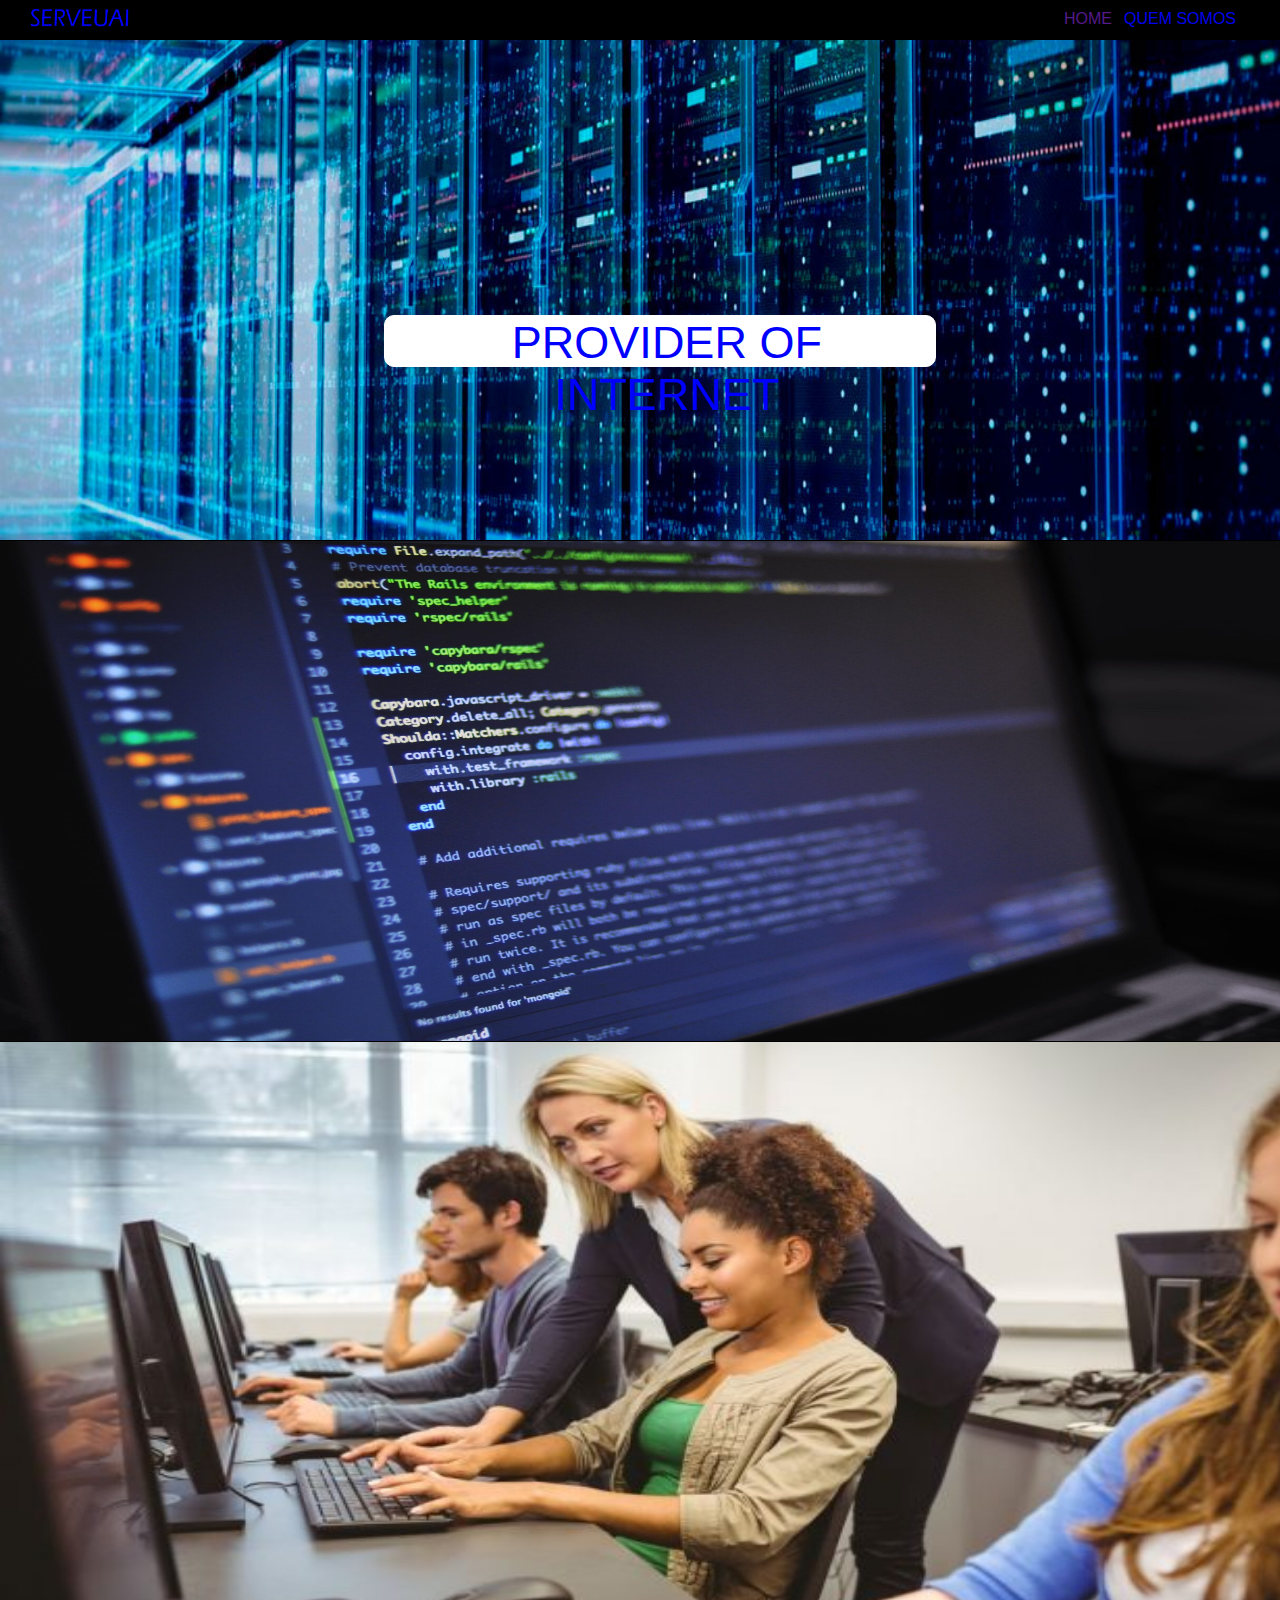
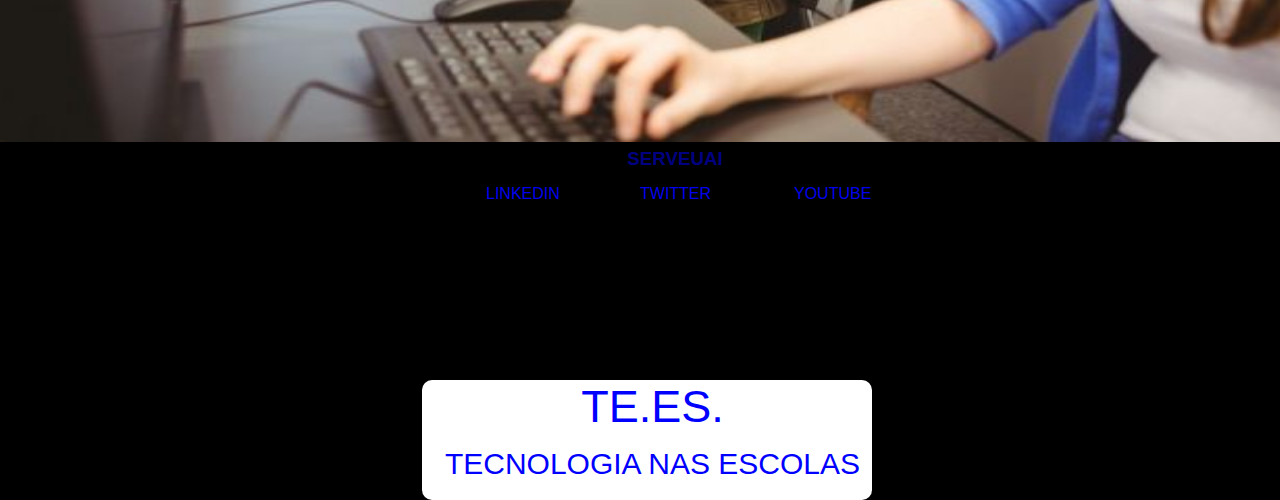
<file: index/index.html>
<!DOCTYPE html>
    <html lang="en">
        <head>
            <meta charset="UTF-8">
            <meta http-equiv="X-UA-Compatible" content="IE=edge">
            <meta name="viewport" content="width=device-width, initial-scale=1.0">
            <link rel="stylesheet" type="text/css" href="../css/style.css">
            <title>SERVEUAI TECHNOLOGIES</title>
        </head>
        <body>
            <div id="general">
                <header>
                    <img src="../images/SERVEUAI.png" alt="" id="logo">
                    <nav id="nav-bar">
                        <ul id="ul-li">
                            <li class="unic-menu-nav-bar">
                                <a href="">HOME</a>
                            </li>
                            <li class="unic-menu-nav-bar">
                                <a href="../index/who-we-are.html">QUEM SOMOS</a>
                            </li>
                        </ul>
                    </nav>
                </header>
                <div id="const">
                    <section id="pub1">
                        <img src="../images/servidores-de-servicos-via-internet-faq-controle-net.jpg" alt="" id="server">
                        <div id="link1">
                            <a href="../index/server.html" id="link-img1" class="img-general">PROVIDER OF INTERNET</a>
                        </div>
                    </section>
                    <section id="pub1">
                        <img src="../images/pexels-luis-gomes-546819-scaled.jpg" alt="" id="sistem">
                        <div id="link2">
                            <a href="../index/sistem.html" id="link-img2" class="img-general">DEVELOPMENT OF SITES AND SYSTEMS</a>
                        </div>
                    </section>
                    <section id="pub1">
                        <img src="../images/202305-curso-tecnico-em-informatica-tire-suas-duvidas-649x433.jpg" alt="" id="course">
                        <div id="link3">
                            <a href="../index/tees.html" id="link-img3" class="img-general">TE.ES. <br><span>TECNOLOGIA NAS ESCOLAS</span></a>
                        </div>
                    </section>
                </div>
            </div>
            <footer>
                <h3>SERVEUAI</h3>
                <nav id="nav-footer">
                    <ul id="ul-footer">
                        <li id="li-footer">
                            <a href="https://www.linkedin.com/in/jo%C3%A3o-francisco-8b69a5239/" target="_blank" id="link1-footer">LINKEDIN</a>
                        </li>
                        <li id="li-footer">
                            <a href="https://twitter.com/rocketseat" target="_blank" id="link1-footer">TWITTER</a>
                        </li>
                        <li id="li-footer">
                            <a href="https://www.youtube.com/c/RocketSeat" target="_blank" id="link1-footer">YOUTUBE</a>
                        </li>
                    </ul>
                </nav>
            </footer>
        </body>
</html>
</file>
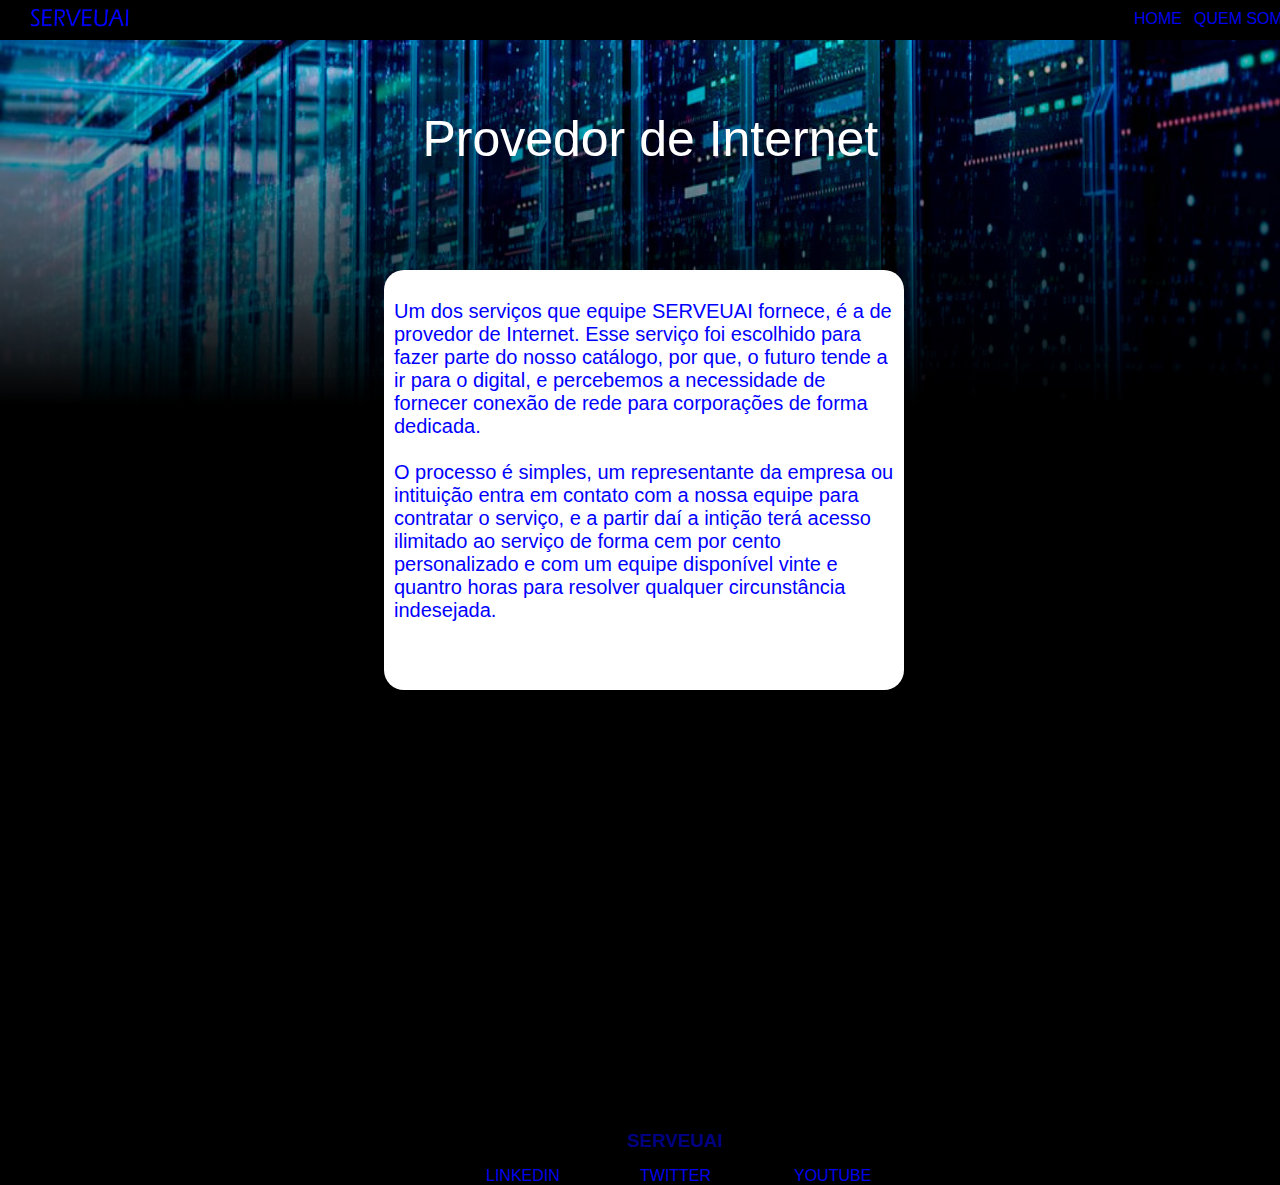
<file: index/server.html>
<!DOCTYPE html>
    <html lang="en">
        <head>
            <meta charset="UTF-8">
            <meta http-equiv="X-UA-Compatible" content="IE=edge">
            <meta name="viewport" content="width=device-width, initial-scale=1.0">
            <link rel="stylesheet" type="text/css" href="../css/server.css">
            <title>Provedor de Internet</title>
        </head>
        <body>
            <div id="general">
                <header>
                    <img src="../images/SERVEUAI.png" alt="" id="logo">
                    <nav id="nav-bar">
                        <ul id="ul-li">
                            <li class="unic-menu-nav-bar">
                                <a href="../index/index.html">HOME</a>
                            </li>
                            <li class="unic-menu-nav-bar">
                                <a href="../index/who-we-are.html">QUEM SOMOS</a>
                            </li>
                        </ul>
                    </nav>
                </header>
                <img src="../images/servidores-de-servicos-via-internet-faq-controle-net.jpg" alt="" id="img-suits">
                <div id="const">
                    <div id="text-h2">
                        <p id="text-t">Provedor de Internet</p>
                    </div>
                    <div id="who-we-are">
                        <div id="apren-text">
                            <p>
                                Um dos serviços que equipe SERVEUAI fornece, é a de provedor de Internet. Esse serviço
                                foi escolhido para fazer parte do nosso catálogo, por que, o futuro tende a ir para o digital, 
                                e percebemos a necessidade de fornecer conexão de rede para corporações de forma dedicada. <br>
                                <br>
                                O processo é simples, um representante da empresa ou intituição entra em contato com a nossa equipe
                                para contratar o serviço, e a partir daí a intição terá acesso ilimitado ao serviço de forma cem por cento 
                                personalizado e com um equipe disponível vinte e quantro horas para resolver qualquer circunstância indesejada. <br>
                                <br>
                            </p>
                        </div>
                    </div>
                </div>
            </div>
            <footer>
                <h3>SERVEUAI</h3>
                <nav id="nav-footer">
                    <ul id="ul-footer">
                        <li id="li-footer">
                            <a href="https://www.linkedin.com/in/jo%C3%A3o-francisco-8b69a5239/" target="_blank" id="link1-footer">LINKEDIN</a>
                        </li>
                        <li id="li-footer">
                            <a href="https://twitter.com/rocketseat" target="_blank" id="link1-footer">TWITTER</a>
                        </li>
                        <li id="li-footer">
                            <a href="https://www.youtube.com/c/RocketSeat" target="_blank" id="link1-footer">YOUTUBE</a>
                        </li>
                    </ul>
                </nav>
            </footer>
        </body>
    </html>
</file>
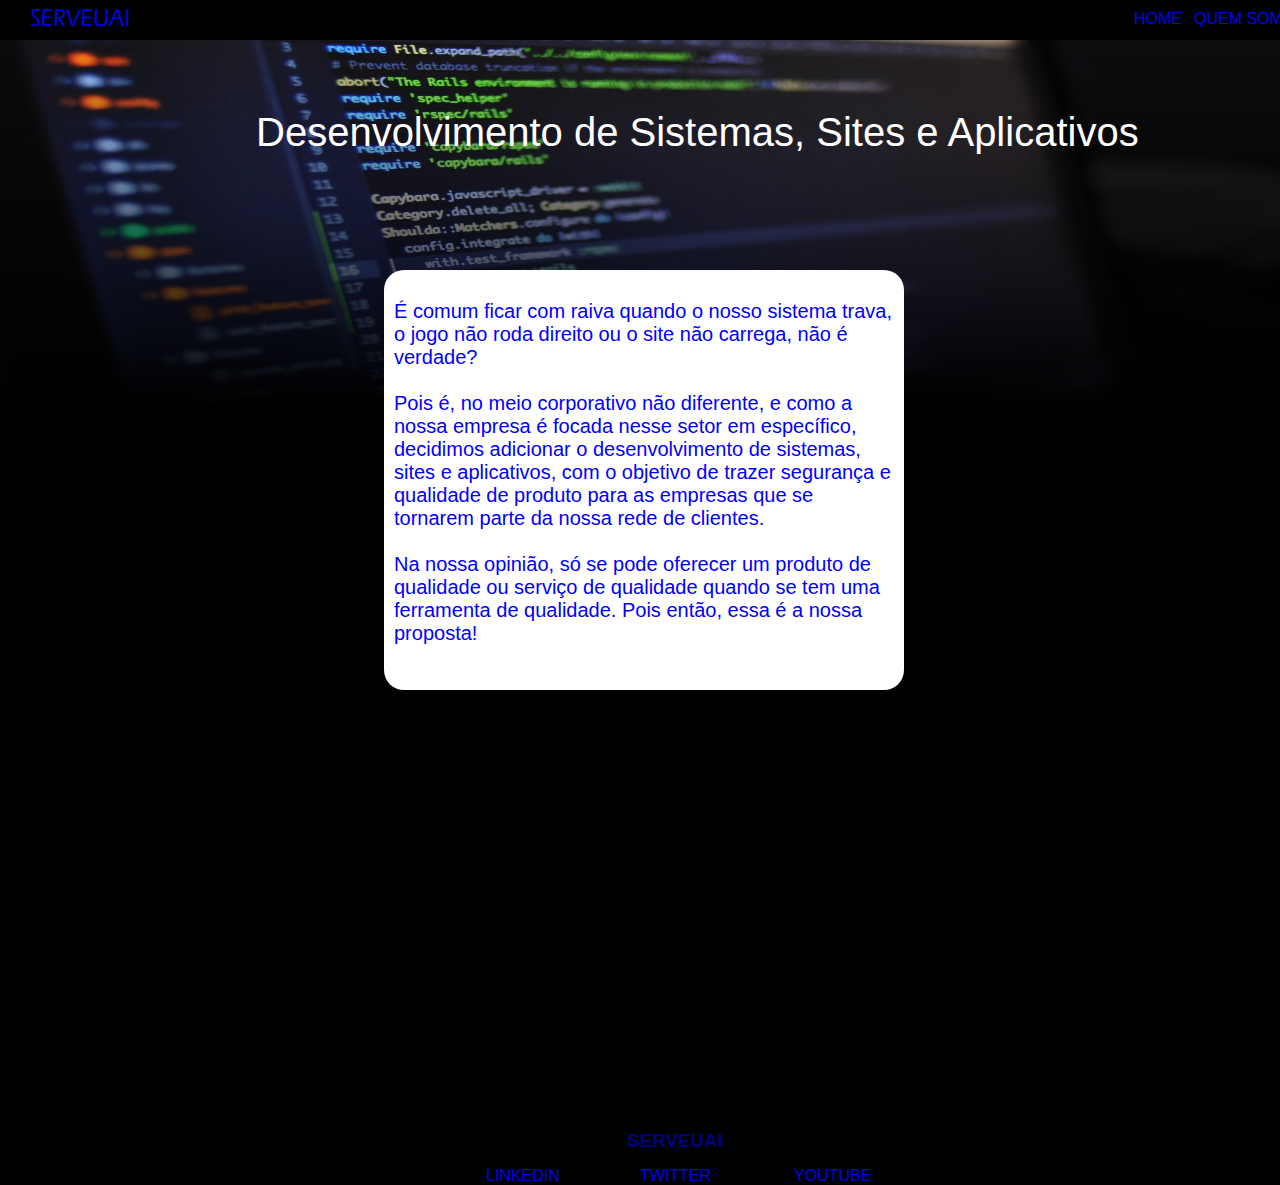
<file: index/sistem.html>
<!DOCTYPE html>
    <html lang="en">
        <head>
            <meta charset="UTF-8">
            <meta http-equiv="X-UA-Compatible" content="IE=edge">
            <meta name="viewport" content="width=device-width, initial-scale=1.0">
            <link rel="stylesheet" type="text/css" href="../css/sistem.css">
            <title>Provedor de Internet</title>
        </head>
        <body>
            <div id="general">
                <header>
                    <img src="../images/SERVEUAI.png" alt="" id="logo">
                    <nav id="nav-bar">
                        <ul id="ul-li">
                            <li class="unic-menu-nav-bar">
                                <a href="../index/index.html">HOME</a>
                            </li>
                            <li class="unic-menu-nav-bar">
                                <a href="../index/who-we-are.html">QUEM SOMOS</a>
                            </li>
                        </ul>
                    </nav>
                </header>
                <img src="../images/pexels-luis-gomes-546819-scaled.jpg" alt="" id="img-suits">
                <div id="const">
                    <div id="text-h2">
                        <p id="text-t">Desenvolvimento de Sistemas, Sites e Aplicativos</p>
                    </div>
                    <div id="who-we-are">
                        <div id="apren-text">
                            <p>
                                É comum ficar com raiva quando o nosso sistema trava, o jogo não roda
                                direito ou o site não carrega, não é verdade? <br>
                                <br>
                                Pois é, no meio corporativo não diferente, e como a nossa empresa é focada
                                nesse setor em específico, decidimos adicionar o desenvolvimento de sistemas,
                                sites e aplicativos, com o objetivo de trazer segurança e qualidade de produto
                                para as empresas que se tornarem parte da nossa rede de clientes. <br>
                                <br>
                                Na nossa opinião, só se pode oferecer um produto de qualidade ou serviço de
                                qualidade quando se tem uma ferramenta de qualidade. Pois então, essa é a nossa 
                                proposta! <br>
                            </p>
                        </div>
                    </div>
                </div>
            </div>
            <footer>
                <h3>SERVEUAI</h3>
                <nav id="nav-footer">
                    <ul id="ul-footer">
                        <li id="li-footer">
                            <a href="https://www.linkedin.com/in/jo%C3%A3o-francisco-8b69a5239/" target="_blank" id="link1-footer">LINKEDIN</a>
                        </li>
                        <li id="li-footer">
                            <a href="https://twitter.com/rocketseat"  target="_blank"id="link1-footer">TWITTER</a>
                        </li>
                        <li id="li-footer">
                            <a href="https://www.youtube.com/c/RocketSeat" target="_blank" id="link1-footer">YOUTUBE</a>
                        </li>
                    </ul>
                </nav>
            </footer>
        </body>
    </html>
</file>
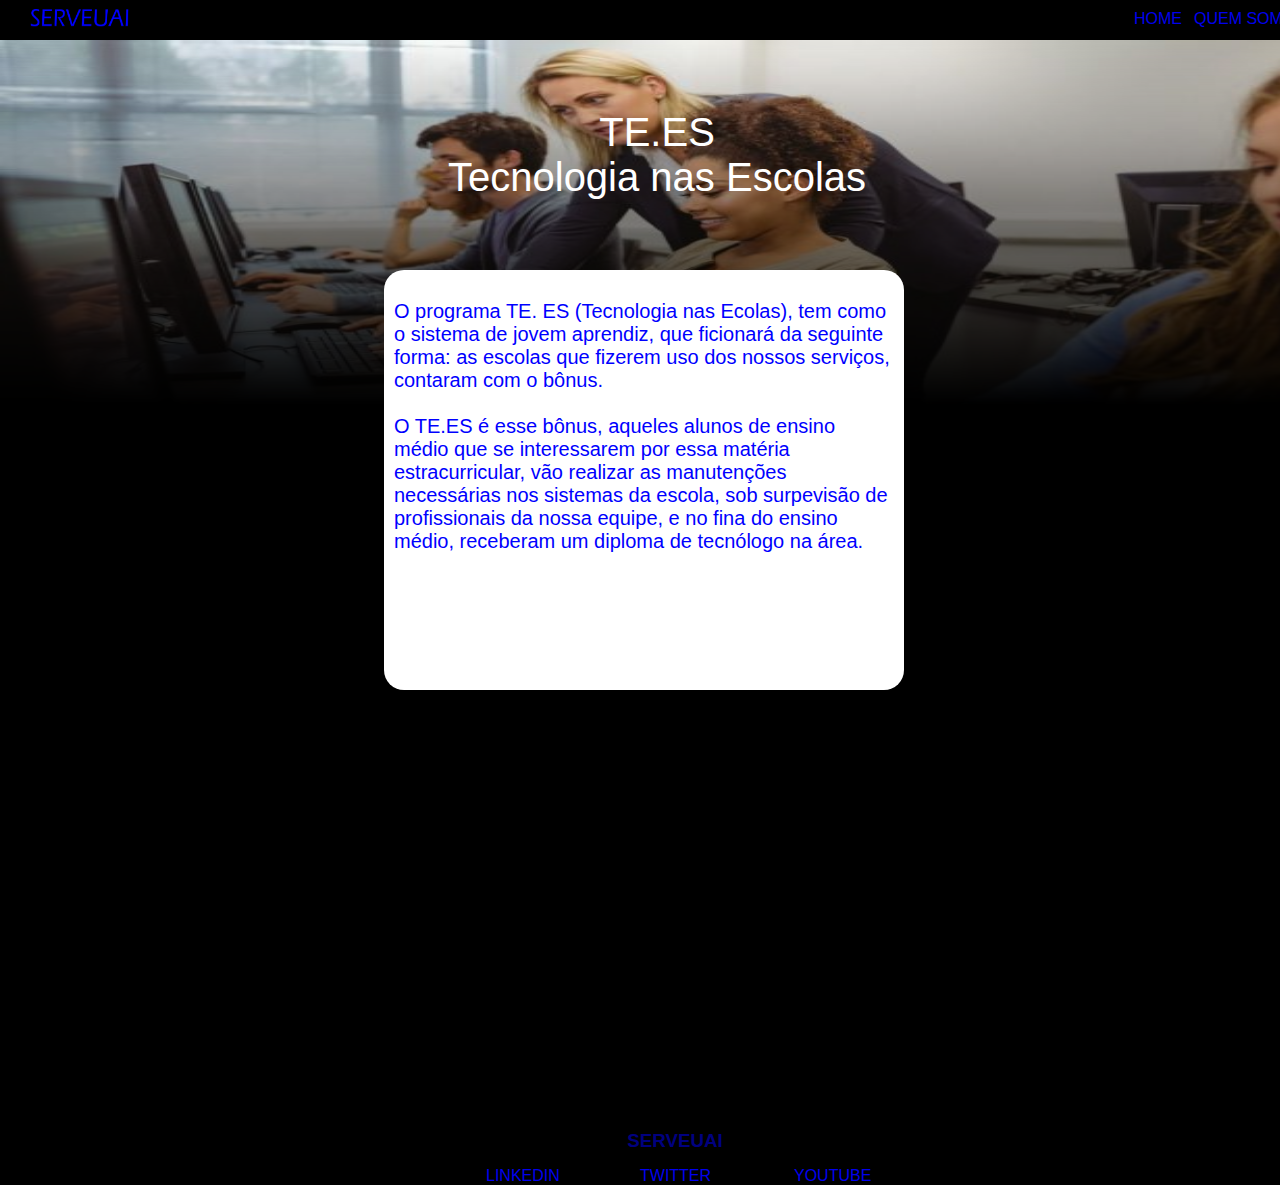
<file: index/tees.html>
<!DOCTYPE html>
    <html lang="en">
        <head>
            <meta charset="UTF-8">
            <meta http-equiv="X-UA-Compatible" content="IE=edge">
            <meta name="viewport" content="width=device-width, initial-scale=1.0">
            <link rel="stylesheet" type="text/css" href="../css/tees.css">
            <title>Provedor de Internet</title>
        </head>
        <body>
            <div id="general">
                <header>
                    <img src="../images/SERVEUAI.png" alt="" id="logo">
                    <nav id="nav-bar">
                        <ul id="ul-li">
                            <li class="unic-menu-nav-bar">
                                <a href="../index/index.html">HOME</a>
                            </li>
                            <li class="unic-menu-nav-bar">
                                <a href="../index/who-we-are.html">QUEM SOMOS</a>
                            </li>
                        </ul>
                    </nav>
                </header>
                <img src="../images/202305-curso-tecnico-em-informatica-tire-suas-duvidas-649x433.jpg" alt="" id="img-suits">
                <div id="const">
                    <div id="text-h2">
                        <p id="text-t">TE.ES <br> Tecnologia nas Escolas</p>
                    </div>
                    <div id="who-we-are">
                        <div id="apren-text">
                            <p>
                                O programa TE. ES (Tecnologia nas Ecolas), tem como o sistema de jovem
                                aprendiz, que ficionará da seguinte forma: as escolas que fizerem uso 
                                dos nossos serviços, contaram com o bônus. <br>
                                <br>
                                O TE.ES é esse bônus, aqueles alunos de ensino médio que se interessarem
                                por essa matéria estracurricular, vão realizar as manutenções necessárias
                                nos sistemas da escola, sob surpevisão de profissionais da nossa equipe,
                                e no fina do ensino médio, receberam um diploma de tecnólogo na área. <br>
                            </p>
                        </div>
                    </div>
                </div>
            </div>
            <footer>
                <h3>SERVEUAI</h3>
                <nav id="nav-footer">
                    <ul id="ul-footer">
                        <li id="li-footer">
                            <a href="https://www.linkedin.com/in/jo%C3%A3o-francisco-8b69a5239/" target="_blank" id="link1-footer">LINKEDIN</a>
                        </li>
                        <li id="li-footer">
                            <a href="https://twitter.com/rocketseat" target="_blank" id="link1-footer">TWITTER</a>
                        </li>
                        <li id="li-footer">
                            <a href="https://www.youtube.com/c/RocketSeat" target="_blank" id="link1-footer">YOUTUBE</a>
                        </li>
                    </ul>
                </nav>
            </footer>
        </body>
    </html>
</file>
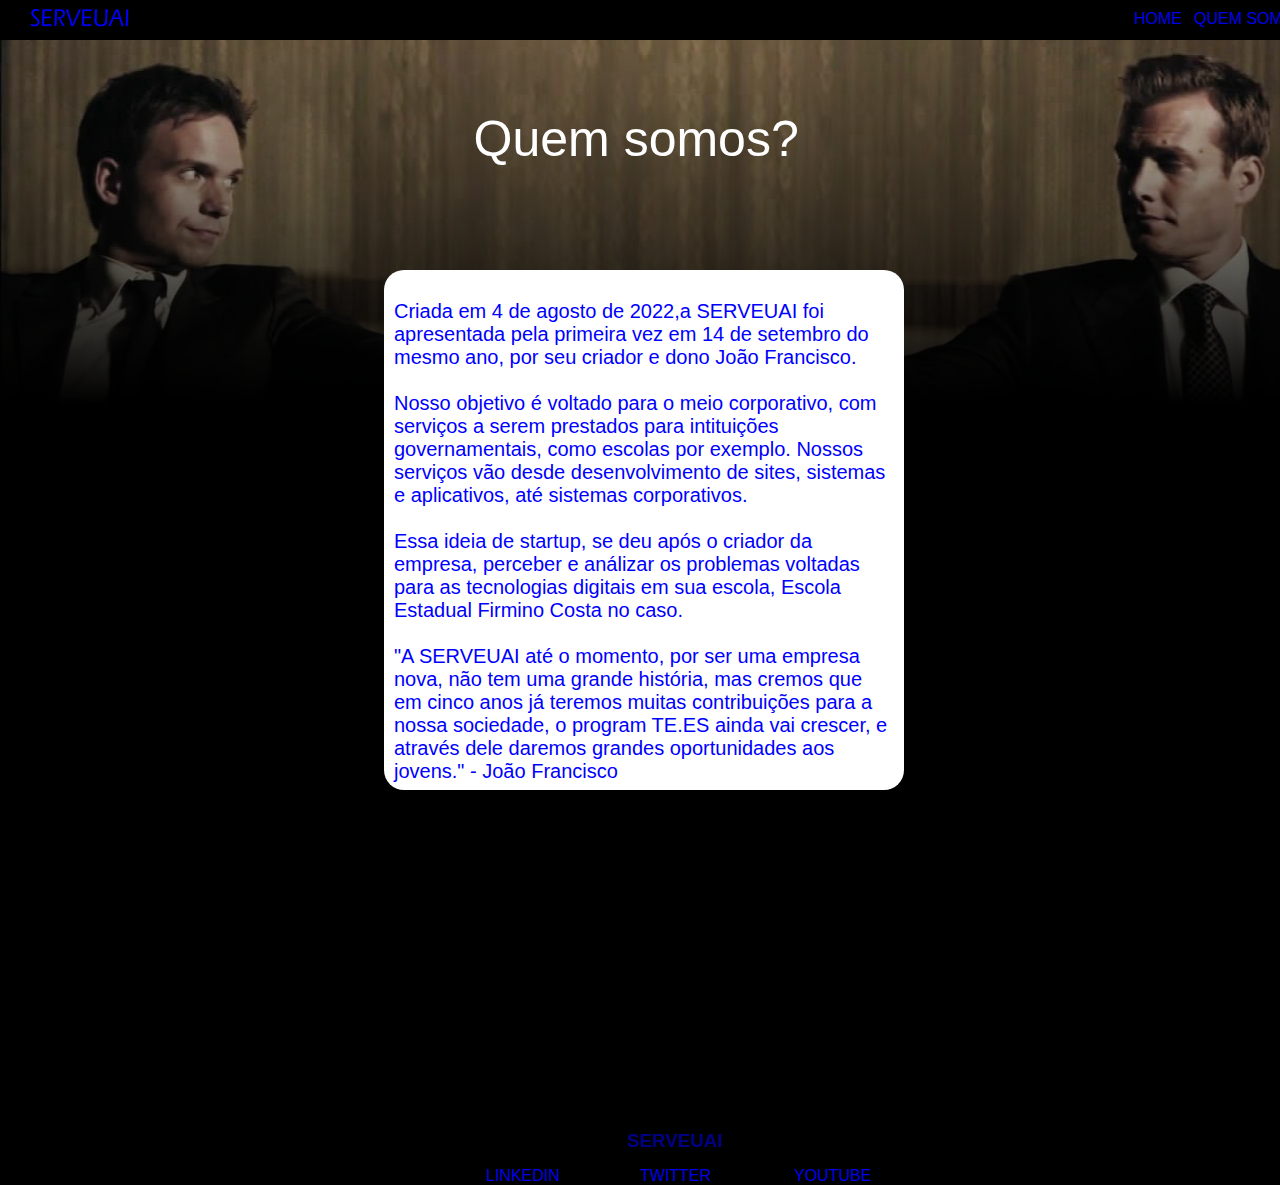
<file: index/who-we-are.html>
<!DOCTYPE html>
    <html lang="en">
        <head>
            <meta charset="UTF-8">
            <meta http-equiv="X-UA-Compatible" content="IE=edge">
            <meta name="viewport" content="width=device-width, initial-scale=1.0">
            <link rel="stylesheet" type="text/css" href="../css/who-we-are.css">
            <title>SERVEUAI TECHNOLOGIES</title>
        </head>
        <body>
            <div id="general">
                <header>
                    <img src="../images/SERVEUAI.png" alt="" id="logo">
                    <nav id="nav-bar">
                        <ul id="ul-li">
                            <li class="unic-menu-nav-bar">
                                <a href="../index/index.html">HOME</a>
                            </li>
                            <li class="unic-menu-nav-bar">
                                <a href="../index/who-we-are.html">QUEM SOMOS</a>
                            </li>
                        </ul>
                    </nav>
                </header>
                <img src="../images/suits.png" alt="" id="img-suits">
                <div id="const">
                    <div id="text-h2">
                        <p id="text-t">Quem somos?</p>
                    </div>
                    <div id="who-we-are">
                        <div id="apren-text">
                            <p>
                                 Criada em 4 de agosto de 2022,a SERVEUAI foi apresentada pela primeira vez em 14 de setembro do mesmo ano,
                                por seu criador e dono João Francisco. <br>
                                <br>
                                Nosso objetivo é voltado para o meio corporativo, com serviços a serem prestados para intituições governamentais,
                                como escolas por exemplo. Nossos serviços vão desde desenvolvimento de sites, sistemas e aplicativos, até sistemas
                                corporativos. <br>
                                <br>
                                Essa ideia de startup, se deu após o criador da empresa, perceber e análizar os problemas voltadas para as tecnologias
                                digitais em sua escola, Escola Estadual Firmino Costa no caso. <br>
                                <br>
                                "A SERVEUAI até o momento, por ser uma empresa nova, não tem uma grande história, mas cremos que em cinco anos
                                já teremos muitas contribuições para a nossa sociedade, o program TE.ES ainda vai crescer, e através dele
                                daremos grandes oportunidades aos jovens." - João Francisco <br>
                            </p>
                        </div>
                    </div>
                </div>
            </div>
            <footer>
                <h3>SERVEUAI</h3>
                <nav id="nav-footer">
                    <ul id="ul-footer">
                        <li id="li-footer">
                            <a href="https://www.linkedin.com/in/jo%C3%A3o-francisco-8b69a5239/" target="_blank" id="link1-footer">LINKEDIN</a>
                        </li>
                        <li id="li-footer">
                            <a href="https://twitter.com/rocketseat" target="_blank" id="link1-footer">TWITTER</a>
                        </li>
                        <li id="li-footer">
                            <a href="https://www.youtube.com/c/RocketSeat" target="_blank" id="link1-footer">YOUTUBE</a>
                        </li>
                    </ul>
                </nav>
            </footer>
        </body>
</html>
</file>
<file: css/style.css>
*{
    margin: 0;
    padding: 0;
}
body{
    width: 1350px;
    height: 1800px;
    background: black;
}
header{
    background-color: black;
    height: 40px;
    position: fixed;
    width: 100%;
    top: 0%;
}
h3{
    text-align: center;
    color: #000080;
    margin-top: 5px;
    font-family: 'Franklin Gothic Medium', 'Arial Narrow', Arial, sans-serif;
}
span{
    font-size: 30px;
}
#nav-bar{
    margin-top: 10px;
    float: right;
    padding: 0px 40px;
    color: #000080;
    text-decoration: none;
}
#logo{
    width: 100px;
    height: 30px;
    margin-left: 30px;
    margin-top: 5px;
}
#const{
    margin-top: 40px;
}
#server{
    position: relative;
    width: 1350px;
    height: 500px;
    margin-bottom: -3px;
}
#sistem{
    position: relative;
    width: 1350px;
    height: 500px;
    margin-bottom: -3px;
}
#course{
    position: relative;
    width: 1350px;
    height: 700px;
    margin-bottom: -3px;
}
#link-img1{
    font-family: 'Gill Sans', 'Gill Sans MT', Calibri, 'Trebuchet MS', sans-serif;
    position: absolute;
    top: 1%;
    left: 2.5%;
    transition: translate(-50%,-50%);
    text-align: center;
    color:  blue;
    font-size: 45px;
    text-decoration: none;
}
#link1{
    border: 1px solid white;
    position: absolute;
    top: 35%;
    left: 30%;
    transition: translate(-50%,-50%);
    background-color: white;
    width: 550px;
    height: 50px;
    border-radius: 10px;
}
#link-img2{
    font-family: 'Gill Sans', 'Gill Sans MT', Calibri, 'Trebuchet MS', sans-serif;
    position: absolute;
    top: 1%;
    left: 2.5%;
    transition: translate(-50%,-50%);
    text-align: center;
    color: blue;
    font-size: 40px;
    text-decoration: none;
}
#link2{
    position: absolute;
    top: 120%;
    left: 22%;
    transition: translate(-50%,-50%);
    background-color: white;
    width: 775px;
    height: 50px;
    border-radius: 10px;
}
#link-img3{
    font-family: 'Gill Sans', 'Gill Sans MT', Calibri, 'Trebuchet MS', sans-serif;
    position: absolute;
    top: 1%;
    left: 5%;
    transition: translate(-50%,-50%);
    text-align: center;
    color: blue;
    font-size: 45px;
    text-decoration: none;
}
#link3{
    position: absolute;
    top: 220%;
    left: 33%;
    transition: translate(-50%,-50%);
    background-color: white;
    width: 450px;
    height: 120px;
    border-radius: 10px;
}
#nav-footer{
    width: 1350px;
    height: 40px;
}
#ul-footer{
    width: 1350px;
    margin-top: 15px;
    margin-left: 36%;
}
#li-footer{
    width: 150px;
    display: inline-block;
}
#link1-footer{
    font-family: 'Gill Sans', 'Gill Sans MT', Calibri, 'Trebuchet MS', sans-serif;
}
/*Link*/
a{
    text-decoration: none;
}
/*Classes*/
.unic-menu-nav-bar{
    
    font-family: 'Gill Sans', 'Gill Sans MT', Calibri, 'Trebuchet MS', sans-serif;
    display: inline-block;
    padding: 0 4px;
}
.img-general{
    margin: 0;
}
</file>
<file: css/server.css>
*{
    margin: 0;
    padding: 0;
}
body{
    width: 1350px;
    height: 850px;
    background: black;
}
header{
    /*background-color: black;*/
    height: 40px;
    position: relative;
    width: 100%;
    top: 0%;
}
header:hover{
    background: black;
    transition: all 2s;
}
h3{
    text-align: center;
    color: #000080;
    margin-top: 5px;
    font-family: 'Franklin Gothic Medium', 'Arial Narrow', Arial, sans-serif;
}
span{
    font-size: 30px;
}
p{
    font-family: 'Gill Sans', 'Gill Sans MT', Calibri, 'Trebuchet MS', sans-serif;
    font-size: 20px;
    margin-top: 20px;
    color: blue
}
#nav-bar{
    margin-top: 10px;
    float: right;
    padding: 0px 40px;
    color: #000080;
    text-decoration: none;
}
#logo{
    width: 100px;
    height: 30px;
    margin-left: 30px;
    margin-top: 5px;
}
#const{
    margin-top: 40px;
}
#img-suits{
    width: 1350px;
    height: 486px;
    position: relative;
    -webkit-mask-image: linear-gradient(to top, transparent 25%, black 100%);
}
#text-t{
    top: 10%;
    left: 33%;
    position: absolute;
    color: white;
    font-size: 50px;
    font-family: 'Gill Sans', 'Gill Sans MT', Calibri, 'Trebuchet MS', sans-serif;
}
#who-we-are{
    padding: 10px;
    width: 500px;
    height: 400px;
    background: white;
    position: absolute;
    top: 30%;
    left: 30%;
    border-radius: 20px;
}
footer{
    position: absolute;
    top: 125%;
    width: 1350px;
    height: 40px;
}
#ul-footer{
    width: 1350px;
    margin-top: 15px;
    margin-left: 36%;
}
#li-footer{
    width: 150px;
    display: inline-block;
}
#link1-footer{
    font-family: 'Gill Sans', 'Gill Sans MT', Calibri, 'Trebuchet MS', sans-serif;
}
/*Link*/
a{
    text-decoration: none;
}
/*Classes*/
.unic-menu-nav-bar{
    
    font-family: 'Gill Sans', 'Gill Sans MT', Calibri, 'Trebuchet MS', sans-serif;
    display: inline-block;
    padding: 0 4px;
}
.img-general{
    margin: 0;
}
</file>
<file: css/sistem.css>
*{
    margin: 0;
    padding: 0;
}
body{
    width: 1350px;
    height: 850px;
    background: black;
}
header{
    /*background-color: black;*/
    height: 40px;
    position: relative;
    width: 100%;
    top: 0%;
}
header:hover{
    background: black;
    transition: all 2s;
}
h3{
    text-align: center;
    color: #000080;
    margin-top: 5px;
    font-family: 'Franklin Gothic Medium', 'Arial Narrow', Arial, sans-serif;
}
span{
    font-size: 30px;
}
p{
    font-family: 'Gill Sans', 'Gill Sans MT', Calibri, 'Trebuchet MS', sans-serif;
    font-size: 20px;
    margin-top: 20px;
    color: blue
}
#nav-bar{
    margin-top: 10px;
    float: right;
    padding: 0px 40px;
    color: #000080;
    text-decoration: none;
}
#logo{
    width: 100px;
    height: 30px;
    margin-left: 30px;
    margin-top: 5px;
}
#const{
    margin-top: 40px;
}
#img-suits{
    width: 1350px;
    height: 486px;
    position: relative;
    -webkit-mask-image: linear-gradient(to top, transparent 25%, black 100%);
}
#text-t{
    top: 10%;
    left: 20%;
    position: absolute;
    color: white;
    font-size: 40px;
    font-family: 'Gill Sans', 'Gill Sans MT', Calibri, 'Trebuchet MS', sans-serif;
}
#who-we-are{
    padding: 10px;
    width: 500px;
    height: 400px;
    background: white;
    position: absolute;
    top: 30%;
    left: 30%;
    border-radius: 20px;
}
footer{
    position: absolute;
    top: 125%;
    width: 1350px;
    height: 40px;
}
#ul-footer{
    width: 1350px;
    margin-top: 15px;
    margin-left: 36%;
}
#li-footer{
    width: 150px;
    display: inline-block;
}
#link1-footer{
    font-family: 'Gill Sans', 'Gill Sans MT', Calibri, 'Trebuchet MS', sans-serif;
}
/*Link*/
a{
    text-decoration: none;
}
/*Classes*/
.unic-menu-nav-bar{
    
    font-family: 'Gill Sans', 'Gill Sans MT', Calibri, 'Trebuchet MS', sans-serif;
    display: inline-block;
    padding: 0 4px;
}
.img-general{
    margin: 0;
}
</file>
<file: css/tees.css>
*{
    margin: 0;
    padding: 0;
}
body{
    width: 1350px;
    height: 850px;
    background: black;
}
header{
    /*background-color: black;*/
    height: 40px;
    position: relative;
    width: 100%;
    top: 0%;
}
header:hover{
    background: black;
    transition: all 2s;
}
h3{
    text-align: center;
    color: #000080;
    margin-top: 5px;
    font-family: 'Franklin Gothic Medium', 'Arial Narrow', Arial, sans-serif;
}
span{
    font-size: 30px;
}
p{
    font-family: 'Gill Sans', 'Gill Sans MT', Calibri, 'Trebuchet MS', sans-serif;
    font-size: 20px;
    margin-top: 20px;
    color: blue
}
#nav-bar{
    margin-top: 10px;
    float: right;
    padding: 0px 40px;
    color: #000080;
    text-decoration: none;
}
#logo{
    width: 100px;
    height: 30px;
    margin-left: 30px;
    margin-top: 5px;
}
#const{
    margin-top: 40px;
}
#img-suits{
    width: 1350px;
    height: 486px;
    position: relative;
    -webkit-mask-image: linear-gradient(to top, transparent 25%, black 100%);
}
#text-t{
    top: 10%;
    left: 35%;
    position: absolute;
    text-align: center;
    color: white;
    font-size: 40px;
    font-family: 'Gill Sans', 'Gill Sans MT', Calibri, 'Trebuchet MS', sans-serif;
}
#who-we-are{
    padding: 10px;
    width: 500px;
    height: 400px;
    background: white;
    position: absolute;
    top: 30%;
    left: 30%;
    border-radius: 20px;
}
footer{
    position: absolute;
    top: 125%;
    width: 1350px;
    height: 40px;
}
#ul-footer{
    width: 1350px;
    margin-top: 15px;
    margin-left: 36%;
}
#li-footer{
    width: 150px;
    display: inline-block;
}
#link1-footer{
    font-family: 'Gill Sans', 'Gill Sans MT', Calibri, 'Trebuchet MS', sans-serif;
}
/*Link*/
a{
    text-decoration: none;
}
/*Classes*/
.unic-menu-nav-bar{
    
    font-family: 'Gill Sans', 'Gill Sans MT', Calibri, 'Trebuchet MS', sans-serif;
    display: inline-block;
    padding: 0 4px;
}
.img-general{
    margin: 0;
}
</file>
<file: css/who-we-are.css>
*{
    margin: 0;
    padding: 0;
}
body{
    width: 1350px;
    height: 850px;
    background: black;
}
header{
    /*background-color: black;*/
    height: 40px;
    position: relative;
    width: 100%;
    top: 0%;
}
header:hover{
    background: black;
    transition: all 2s;
}
h3{
    text-align: center;
    color: #000080;
    margin-top: 5px;
    font-family: 'Franklin Gothic Medium', 'Arial Narrow', Arial, sans-serif;
}
span{
    font-size: 30px;
}
p{
    font-family: 'Gill Sans', 'Gill Sans MT', Calibri, 'Trebuchet MS', sans-serif;
    font-size: 20px;
    margin-top: 20px;
    color: blue
}
#nav-bar{
    margin-top: 10px;
    float: right;
    padding: 0px 40px;
    color: #000080;
    text-decoration: none;
}
#logo{
    width: 100px;
    height: 30px;
    margin-left: 30px;
    margin-top: 5px;
}
#const{
    margin-top: 40px;
}
#img-suits{
    width: 1350px;
    height: 486px;
    position: relative;
    -webkit-mask-image: linear-gradient(to top, transparent 25%, black 100%);
}
#text-t{
    top: 10%;
    left: 37%;
    position: absolute;
    color: white;
    font-size: 50px;
    font-family: 'Gill Sans', 'Gill Sans MT', Calibri, 'Trebuchet MS', sans-serif;
}
#who-we-are{
    padding: 10px;
    width: 500px;
    height: 500px;
    background: white;
    position: absolute;
    top: 30%;
    left: 30%;
    border-radius: 20px;
}
footer{
    position: absolute;
    top: 125%;
    width: 1350px;
    height: 40px;
}
#ul-footer{
    width: 1350px;
    margin-top: 15px;
    margin-left: 36%;
}
#li-footer{
    width: 150px;
    display: inline-block;
}
#link1-footer{
    font-family: 'Gill Sans', 'Gill Sans MT', Calibri, 'Trebuchet MS', sans-serif;
}
/*Link*/
a{
    text-decoration: none;
}
/*Classes*/
.unic-menu-nav-bar{
    
    font-family: 'Gill Sans', 'Gill Sans MT', Calibri, 'Trebuchet MS', sans-serif;
    display: inline-block;
    padding: 0 4px;
}
.img-general{
    margin: 0;
}
</file>
